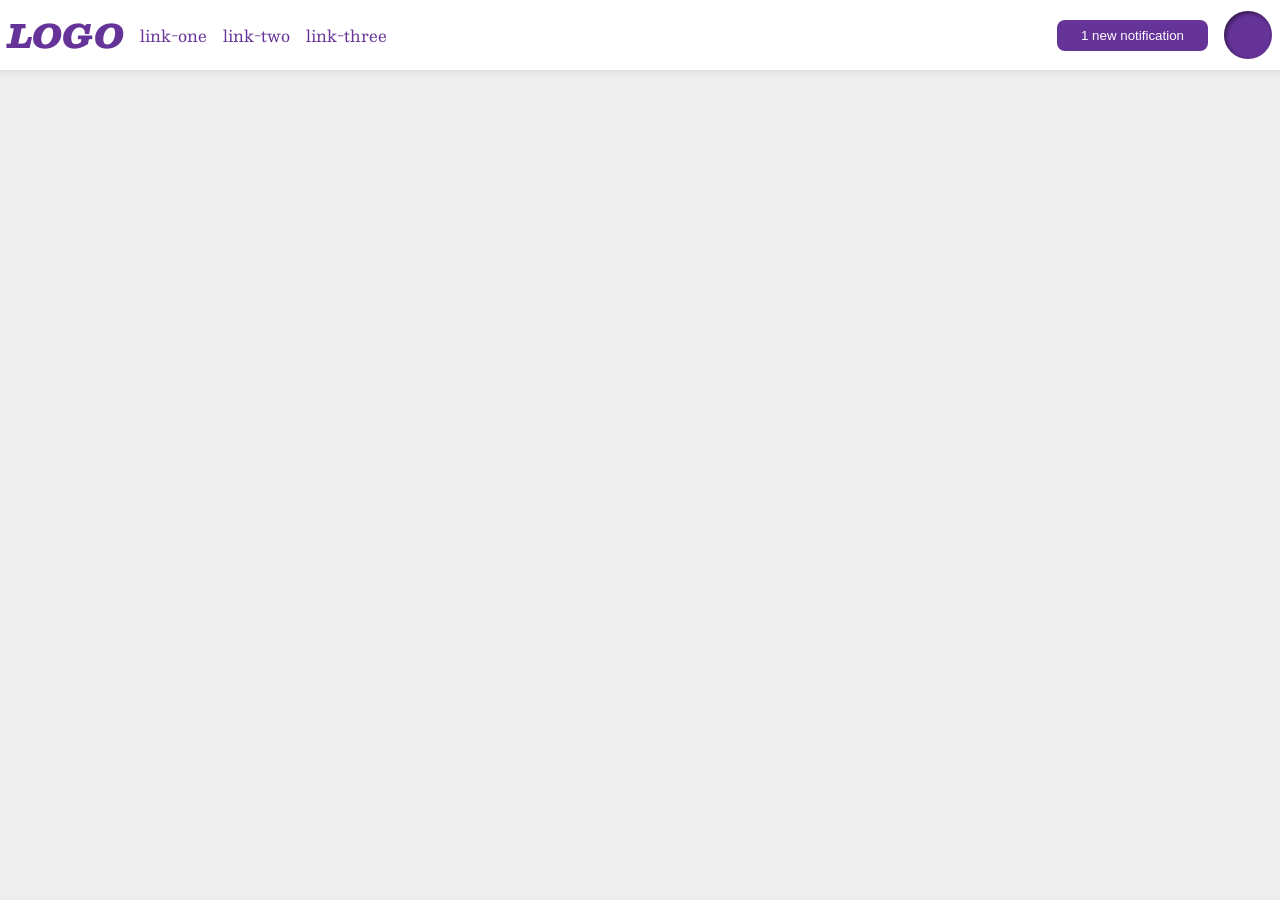
<file: foundations/flex/03-flex-header-2/index.html>
<!DOCTYPE html>
<html lang="en">

<head>
	<meta charset="UTF-8">
	<meta http-equiv="X-UA-Compatible" content="IE=edge">
	<meta name="viewport" content="width=device-width, initial-scale=1.0">
	<title>Flex Header 2</title>
	<link rel="stylesheet" href="style.css">
</head>

<body>
	<div class="header">
		<div class="left">
			<div class="logo">
				LOGO
			</div>
			<ul class="links">
				<li><a href="https://google.com">link-one</a></li>
				<li><a href="https://google.com">link-two</a></li>
				<li><a href="https://google.com">link-three</a></li>
			</ul>
		</div>
		<div class="right">
			<button class="notifications">
				1 new notification
			</button>
			<div class="profile-image"></div>
		</div>
	</div>
</body>

</html>
</file>
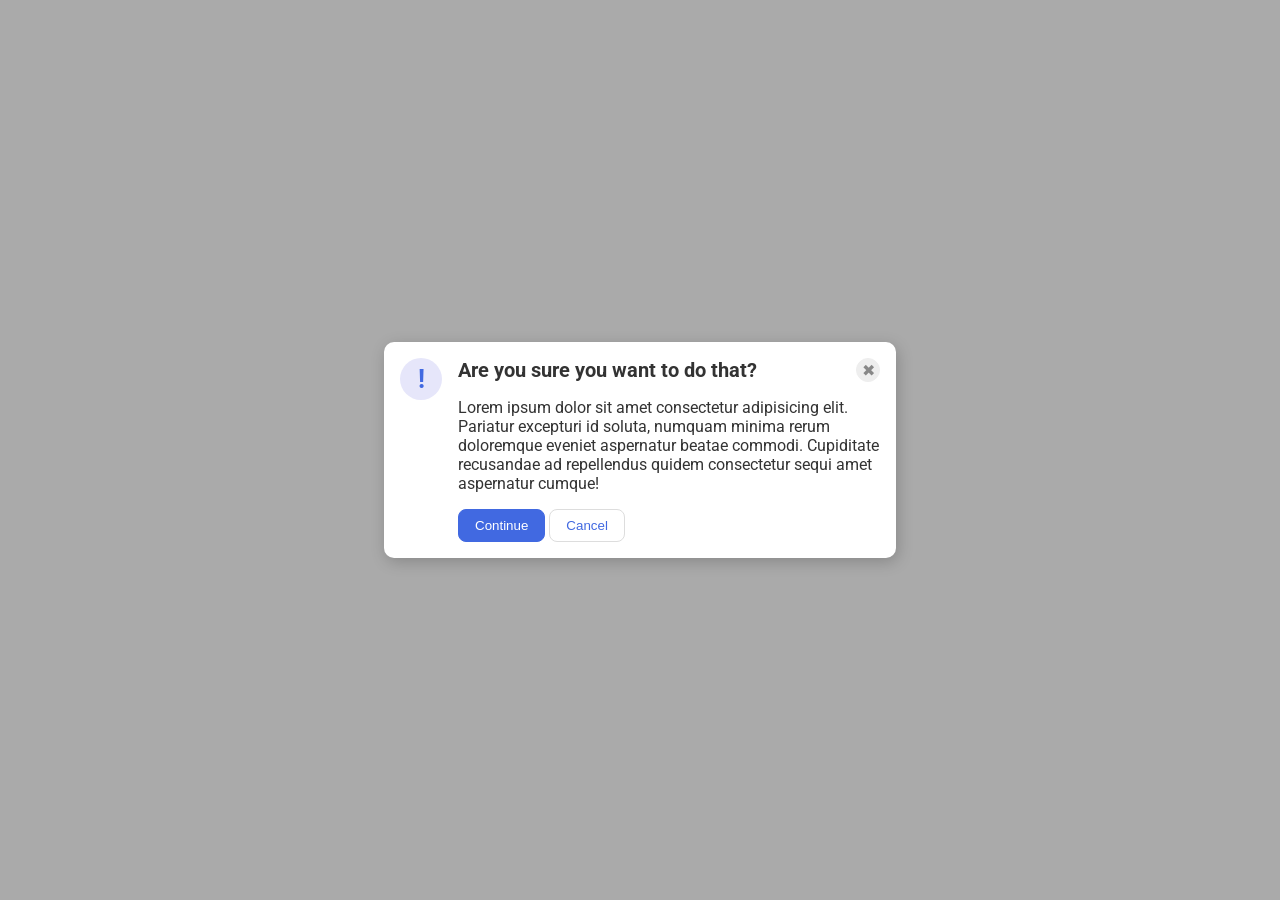
<file: foundations/flex/05-flex-modal/index.html>
<!DOCTYPE html>
<html lang="en">

<head>
  <meta charset="UTF-8">
  <meta http-equiv="X-UA-Compatible" content="IE=edge">
  <meta name="viewport" content="width=device-width, initial-scale=1.0">
  <link rel="stylesheet" href="style.css">
  <title>Modal</title>
</head>

<body>
  <div class="modal">

    <div class="icon">!</div>

    <div class="content">

      <div class="header">Are you sure you want to do that?
        <button class="close-button">✖</button>
      </div>

      <div class="text">Lorem ipsum dolor sit amet consectetur adipisicing elit. Pariatur excepturi id soluta, numquam
        minima rerum doloremque eveniet aspernatur beatae commodi. Cupiditate recusandae ad repellendus quidem
        consectetur
        sequi amet aspernatur cumque!</div>

      <div class="buttons">
        <button class="continue">Continue</button>
        <button class="cancel">Cancel</button>
      </div>
    </div>
  </div>
</body>

</html>
</file>
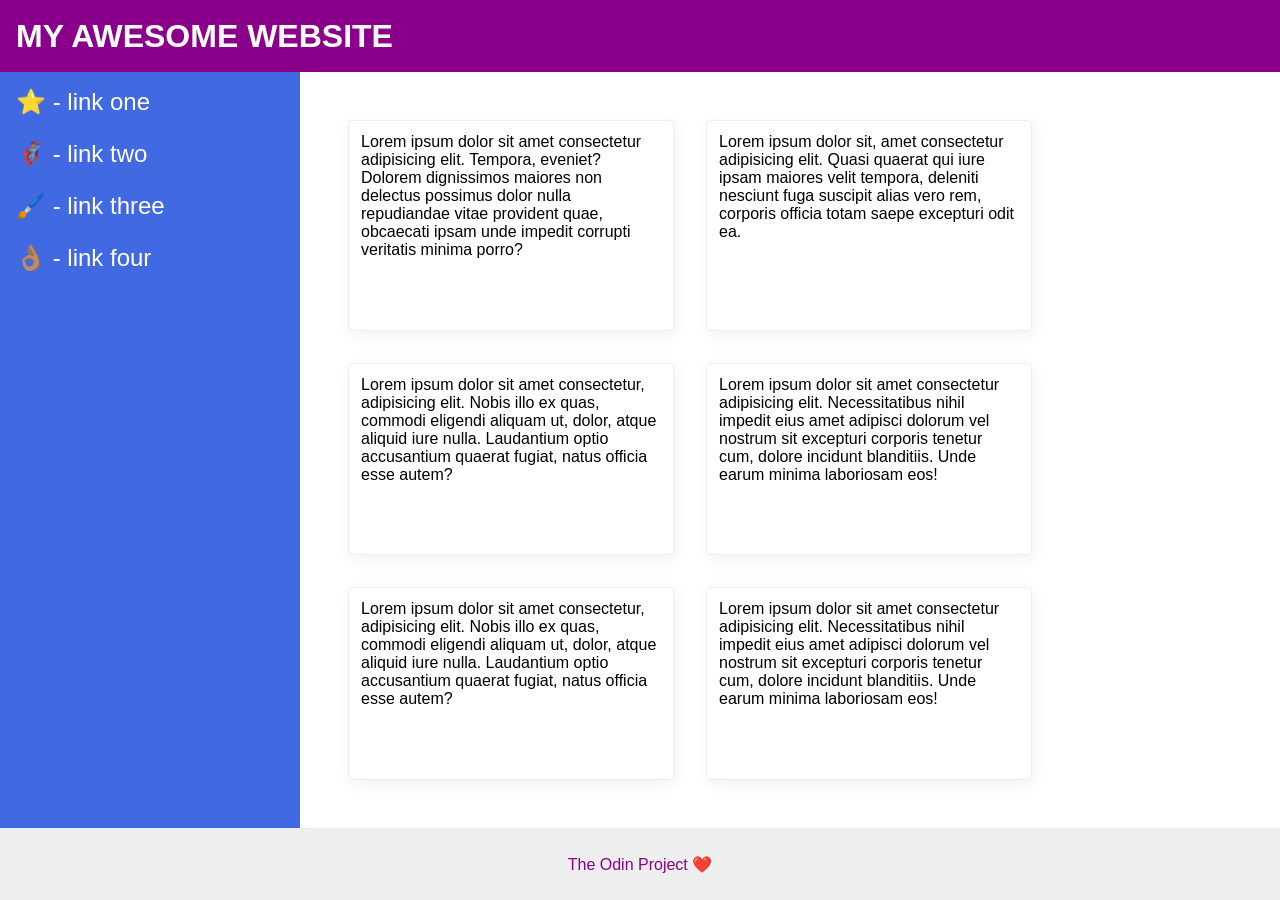
<file: foundations/flex/07-flex-layout-2/index.html>
<!DOCTYPE html>
<html lang="en">

<head>
  <meta charset="UTF-8">
  <meta http-equiv="X-UA-Compatible" content="IE=edge">
  <meta name="viewport" content="width=device-width, initial-scale=1.0">
  <title>The Holy Grail</title>
  <link rel="stylesheet" href="style.css">
</head>

<body>
  <div class="header">
    MY AWESOME WEBSITE
  </div>

  <div class="middle-part">
    <div class="sidebar">
      <ul>
        <li><a href="#">⭐ - link one</a></li>
        <li><a href="#">🦸🏽‍♂️ - link two</a></li>
        <li><a href="#">🖌️ - link three</a></li>
        <li><a href="#">👌🏽 - link four</a></li>
      </ul>
    </div>
    <div class="cards">
      <div class="card">Lorem ipsum dolor sit amet consectetur adipisicing elit. Tempora, eveniet? Dolorem dignissimos
        maiores non delectus possimus dolor nulla repudiandae vitae provident quae, obcaecati ipsam unde impedit
        corrupti
        veritatis minima porro?</div>
      <div class="card">Lorem ipsum dolor sit, amet consectetur adipisicing elit. Quasi quaerat qui iure ipsam maiores
        velit tempora, deleniti nesciunt fuga suscipit alias vero rem, corporis officia totam saepe excepturi odit ea.
      </div>
      <div class="card">Lorem ipsum dolor sit amet consectetur, adipisicing elit. Nobis illo ex quas, commodi eligendi
        aliquam ut, dolor, atque aliquid iure nulla. Laudantium optio accusantium quaerat fugiat, natus officia esse
        autem?</div>
      <div class="card">Lorem ipsum dolor sit amet consectetur adipisicing elit. Necessitatibus nihil impedit eius amet
        adipisci dolorum vel nostrum sit excepturi corporis tenetur cum, dolore incidunt blanditiis. Unde earum minima
        laboriosam eos!</div>
      <div class="card">Lorem ipsum dolor sit amet consectetur, adipisicing elit. Nobis illo ex quas, commodi eligendi
        aliquam ut, dolor, atque aliquid iure nulla. Laudantium optio accusantium quaerat fugiat, natus officia esse
        autem?</div>
      <div class="card">Lorem ipsum dolor sit amet consectetur adipisicing elit. Necessitatibus nihil impedit eius amet
        adipisci dolorum vel nostrum sit excepturi corporis tenetur cum, dolore incidunt blanditiis. Unde earum minima
        laboriosam eos!</div>
    </div>
  </div>
  
  <div class="footer">
    The Odin Project ❤️
  </div>
</body>

</html>
</file>
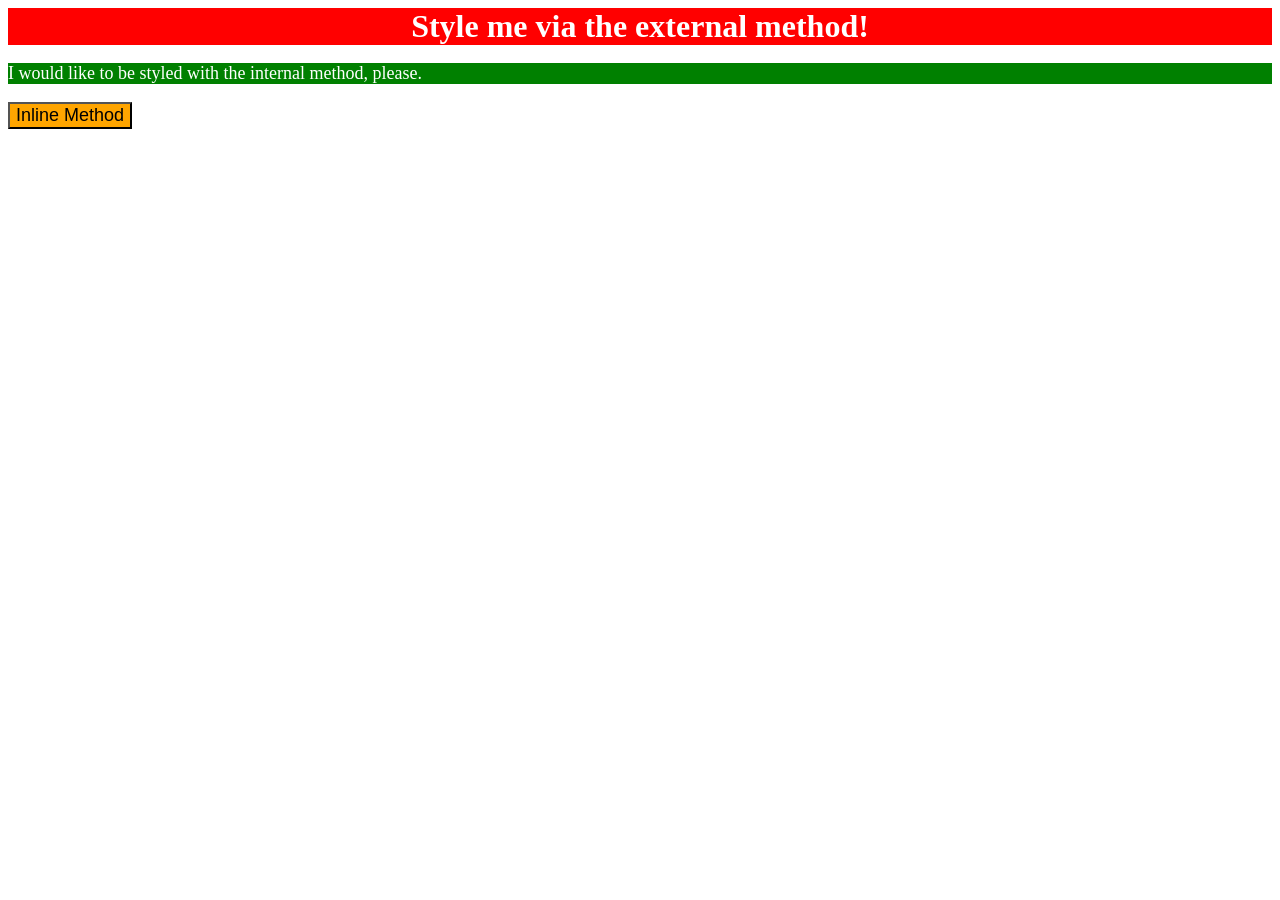
<file: foundations/intro-to-css/01-css-methods/index.html>
<!DOCTYPE html>
<html lang="en">
  <head>
    <meta charset="UTF-8">
    <meta http-equiv="X-UA-Compatible" content="IE=edge">
    <meta name="viewport" content="width=device-width, initial-scale=1.0">
    <title>Methods for Adding CSS</title>
    <link rel="stylesheet" href="styles.css">
    <style>
      p {
        background-color: green;
        color: white;
        font-size: 18px;
      }
    </style>
  </head>
  <body>
    <div>Style me via the external method!</div>
    <p>I would like to be styled with the internal method, please.</p>
    <button style="background-color: orange; font-size: 18px;">Inline Method</button>
  </body>
</html>
</file>
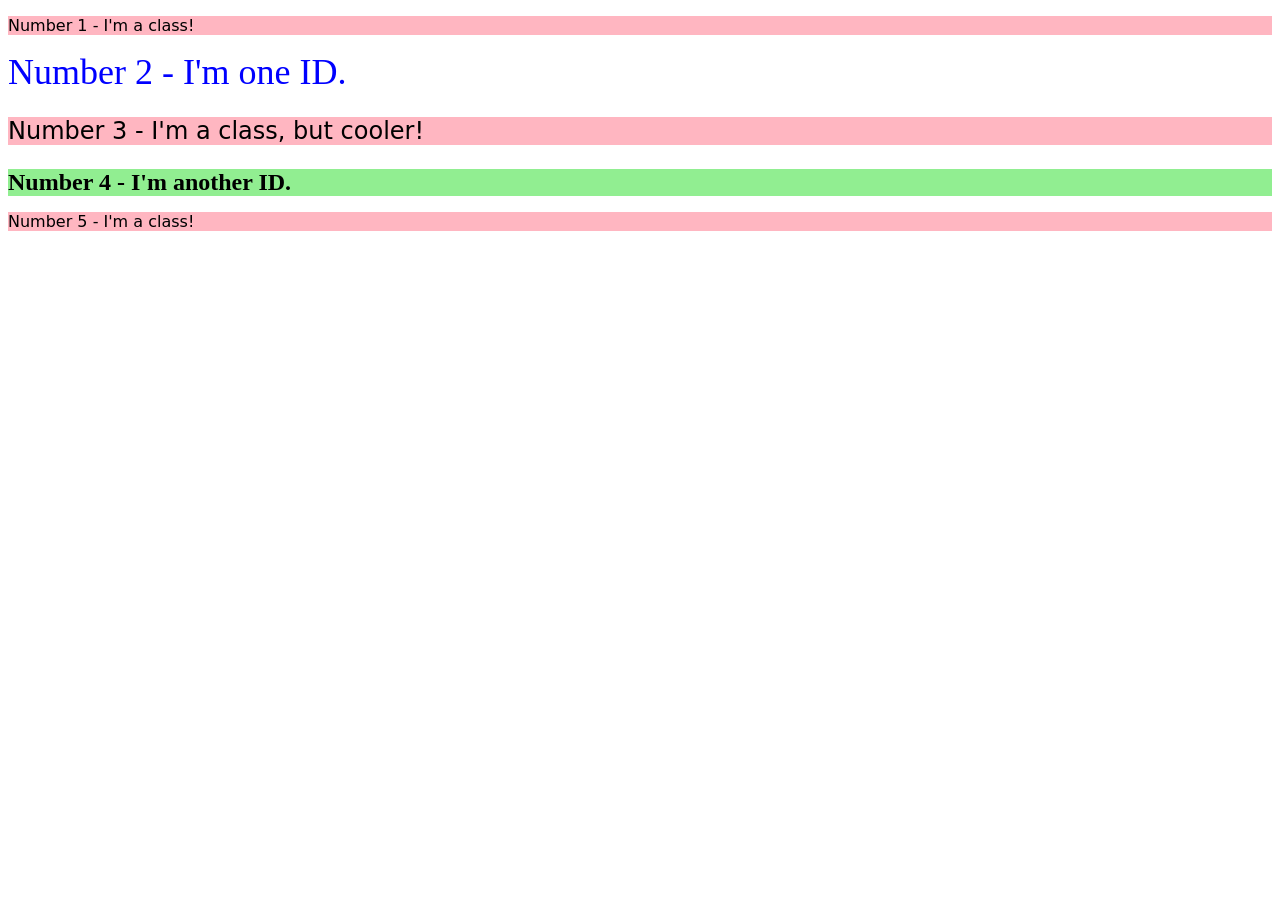
<file: foundations/intro-to-css/02-class-id-selectors/index.html>
<!DOCTYPE html>
<html lang="en">
  <head>
    <meta charset="UTF-8">
    <meta http-equiv="X-UA-Compatible" content="IE=edge">
    <meta name="viewport" content="width=device-width, initial-scale=1.0">
    <title>Class and ID Selectors</title>
    <link rel="stylesheet" href="style.css">
  </head>
  <body>
    <p class="odd">Number 1 - I'm a class!</p>
    <div id="second">Number 2 - I'm one ID.</div>
    <p class="odd font24">Number 3 - I'm a class, but cooler!</p>
    <div id="fourth" class="font24">Number 4 - I'm another ID.</div>
    <p class="odd">Number 5 - I'm a class!</p>
  </body>
</html>
</file>
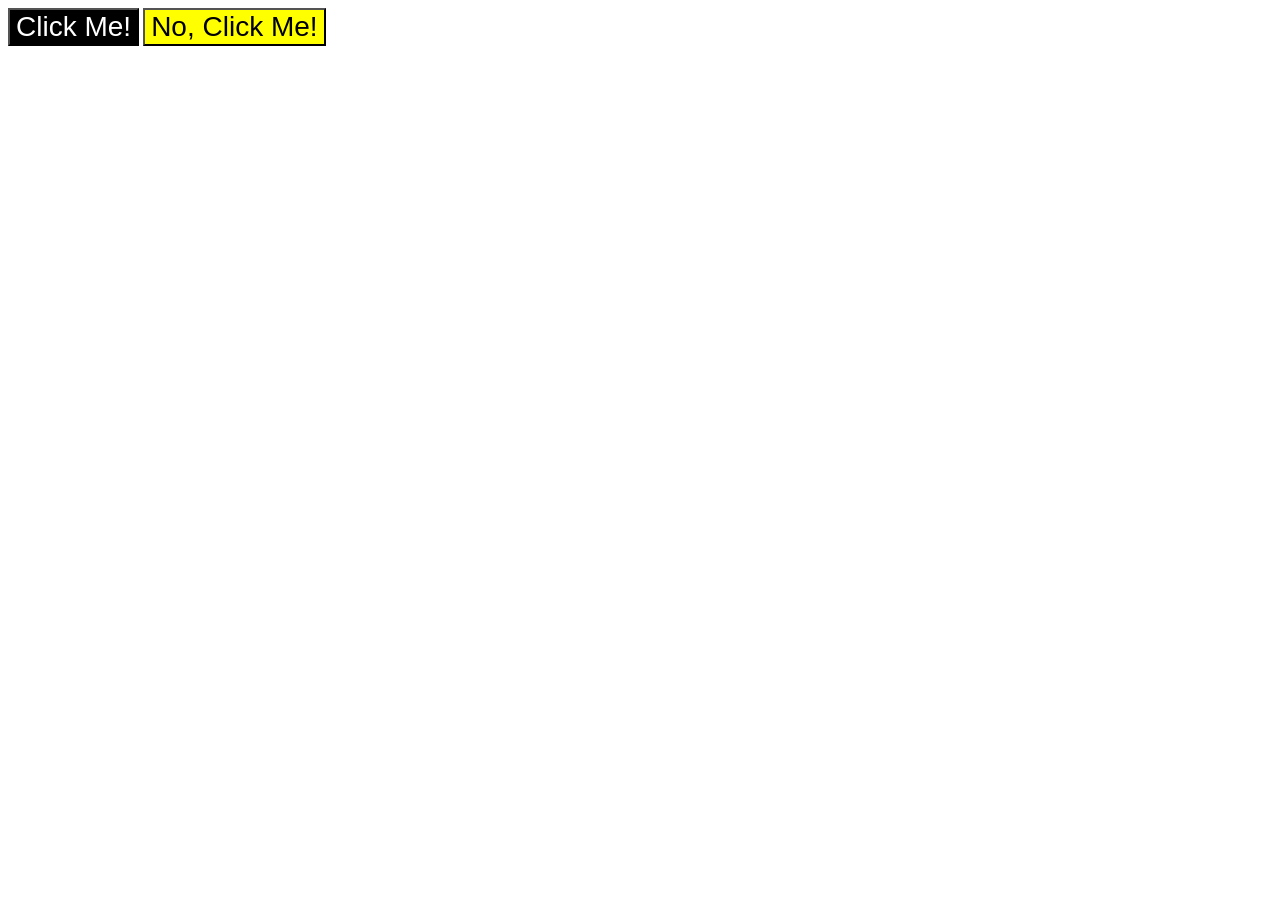
<file: foundations/intro-to-css/03-grouping-selectors/index.html>
<!DOCTYPE html>
<html lang="en">
  <head>
    <meta charset="UTF-8">
    <meta http-equiv="X-UA-Compatible" content="IE=edge">
    <meta name="viewport" content="width=device-width, initial-scale=1.0">
    <title>Grouping Selectors</title>
    <link rel="stylesheet" href="style.css">
  </head>
  <body>
    <button class="first">Click Me!</button>
    <button class="second">No, Click Me!</button>
  </body>
</html>
</file>
<file: foundations/flex/03-flex-header-2/style.css>
/* this is some magical font-importing.  
you'll learn about it later. */
@import url('https://fonts.googleapis.com/css2?family=Besley:ital,wght@0,400;1,900&display=swap');

body {
  margin: 0;
  background: #eee;
  font-family: Besley, serif;
}

.header {
  background: white;
  border-bottom: 1px solid #ddd;
  box-shadow: 0 0 8px rgba(0,0,0,.1);
  display: flex;
  justify-content: space-between;
  padding: 8px;
}

.profile-image {
  background: rebeccapurple;
  box-shadow: inset 2px 2px 4px rgba(0,0,0,.5);
  border-radius: 50%;
  width: 48px;
  height: 48px;
}

.logo {
  color: rebeccapurple;
  font-size: 32px;
  font-weight: 900;
  font-style: italic;
}

button {
  border: none;
  border-radius: 8px;
  background: rebeccapurple;
  color: white;
  padding: 8px 24px;
  margin: 8px 0px;
}

a {
  /* this removes the line under our links */
  text-decoration: none;
  color: rebeccapurple;
}

ul {
  list-style-type: none;
  display: flex;
  gap: 16px;
  padding: 0;
  margin: 0;
}

.left,
.right {
  display: flex;
  align-items: center;
  gap: 16px;
}
</file>
<file: foundations/flex/05-flex-modal/style.css>
@import url('https://fonts.googleapis.com/css2?family=Roboto:wght@400;700&display=swap');

html, body {
  height: 100%;
}

body {
  font-family: Roboto, sans-serif;
  margin: 0;
  background: #aaa;
  color: #333;
  /* I'll give you this one for free lol */
  display: flex;
  align-items: center;
  justify-content: center;
}

.modal {
  background: white;
  width: 480px;
  border-radius: 10px;
  box-shadow: 2px 4px 16px rgba(0,0,0,.2);
  /* ----------------------- */
  display: flex;
  padding: 16px;
  gap: 16px
}

.icon {
  color: royalblue;
  font-size: 26px;
  font-weight: 700;
  background: lavender;
  width: 42px;
  height: 42px;
  border-radius: 50%;
  display: flex;
  align-items: center;
  justify-content: center;
  /* ----------------------- */
  flex-shrink: 0;
}

.close-button {
  background: #eee;
  border-radius: 50%;
  color: #888;
  font-weight: 400;
  font-size: 16px;
  height: 24px;
  width: 24px;
  display: flex;
  align-items: center;
  justify-content: center;
  border: 1px solid #eee;
  padding: 0;
}

button {
  cursor: pointer;
  padding: 8px 16px;
  border-radius: 8px;
}

button.continue {
  background: royalblue;
  border: 1px solid royalblue;
  color: white;
}

button.cancel {
  background: white;
  border: 1px solid #ddd;
  color: royalblue;
}

/* ----------------------- */
.content {
  display: flex;
  flex-direction: column;
  gap: 16px;
}

.header {
  font-weight: bold;
  font-size: 20px;
  display: flex;
  justify-content: space-between;
}
</file>
<file: foundations/flex/07-flex-layout-2/style.css>
body {
  font-family: -apple-system, BlinkMacSystemFont, 'Segoe UI', Roboto, Oxygen, Ubuntu, Cantarell, 'Open Sans', 'Helvetica Neue', sans-serif;
  margin: 0;
  min-height: 100vh;
  /* ----------------------- */
  display: flex;
  flex-direction: column;
}

.header {
  height: 72px;
  background: darkmagenta;
  color: white;
  /* ----------------------- */
  display: flex;
  align-items: center;
  font-weight: 900;
  font-size: 32px;
  padding-left: 16px;
}

.footer {
  height: 72px;
  background: #eee;
  color: darkmagenta;
  /* ----------------------- */
  display: flex;
  justify-content: center;
  align-items: center;
}

.sidebar {
  width: 300px;
  background: royalblue;
  box-sizing: border-box;
  /* ----------------------- */
  flex-shrink: 0;
  padding: 16px;
}

.card {
  border: 1px solid #eee;
  box-shadow: 2px 4px 16px rgba(0,0,0,.06);
  border-radius: 4px;
  /* ----------------------- */
  padding: 12px;
  width: 300px;
}

  /* ----------------------- */
  .middle-part {
    display: flex;
    flex: 1;
  }

  .cards {
    display: flex;
    flex-wrap: wrap;
    padding: 48px;
    gap: 32px;
  }

  .sidebar a {
    font-size: 24px;
    color: white;
    text-decoration: none;
  }

  .sidebar li {
       margin-bottom: 24px;
  }

  .sidebar ul {
    list-style: none;
    padding: 0;
    margin: 0;
  }
</file>
<file: foundations/intro-to-css/01-css-methods/styles.css>
div {
    background-color: red;
    color: white;
    font-size: 32px;
    text-align: center;
    font-weight: bold;
}
</file>
<file: foundations/intro-to-css/02-class-id-selectors/style.css>
/* Add CSS Styling */
.odd {
    background-color: rgb(255, 182, 193);
    font-family: "Verdana", "DejaVu Sans", sans-serif;
}

#second {
    color: #0000ff;
    font-size: 36px;
}

.font24 {
    font-size: 24px;
}

#fourth {
    background-color: hsl(120, 73%, 75%);
    font-weight: bold;
}
</file>
<file: foundations/intro-to-css/03-grouping-selectors/style.css>
/* Add CSS Styling */

.first {
    background-color: black;
    color: white;
}

.second {
    background-color: yellow;
}

.first, 
.second {
    font-size: 28px;
    font-family: "Helvetica", "Times New Roman", sans-serif;
}
</file>
